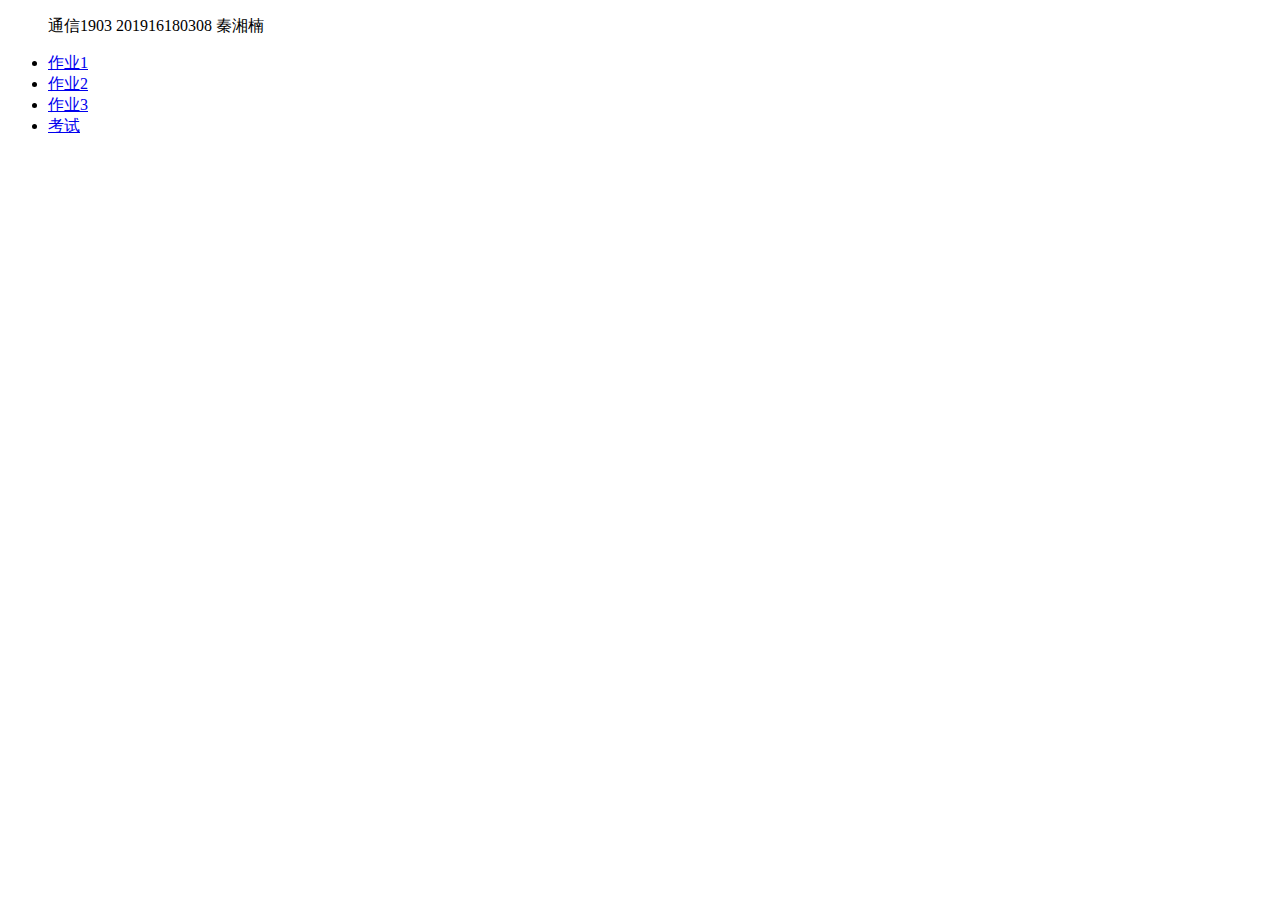
<file: index.html>
<!DOCTYPE html>
<html lang="en">
<head>
    <meta charset="UTF-8">
    <meta name="viewport" content="width=device-width, initial-scale=1.0">
    <title>Document</title>
</head>
<body>
    <ul>
        
        通信1903 201916180308 秦湘楠 <p></p>
        <li><a href="zuoye a.html">作业1</a></li>
        <li><a href="nnn.html">作业2</a></li>
        <li><a href="zuoye3.html">作业3</a></li>
        <li><a href="https://qinxiangnan.github.io/kaoshi/kaoshimoban.html">考试</a></li>
       
    </ul>
</body>
</html>
</file>
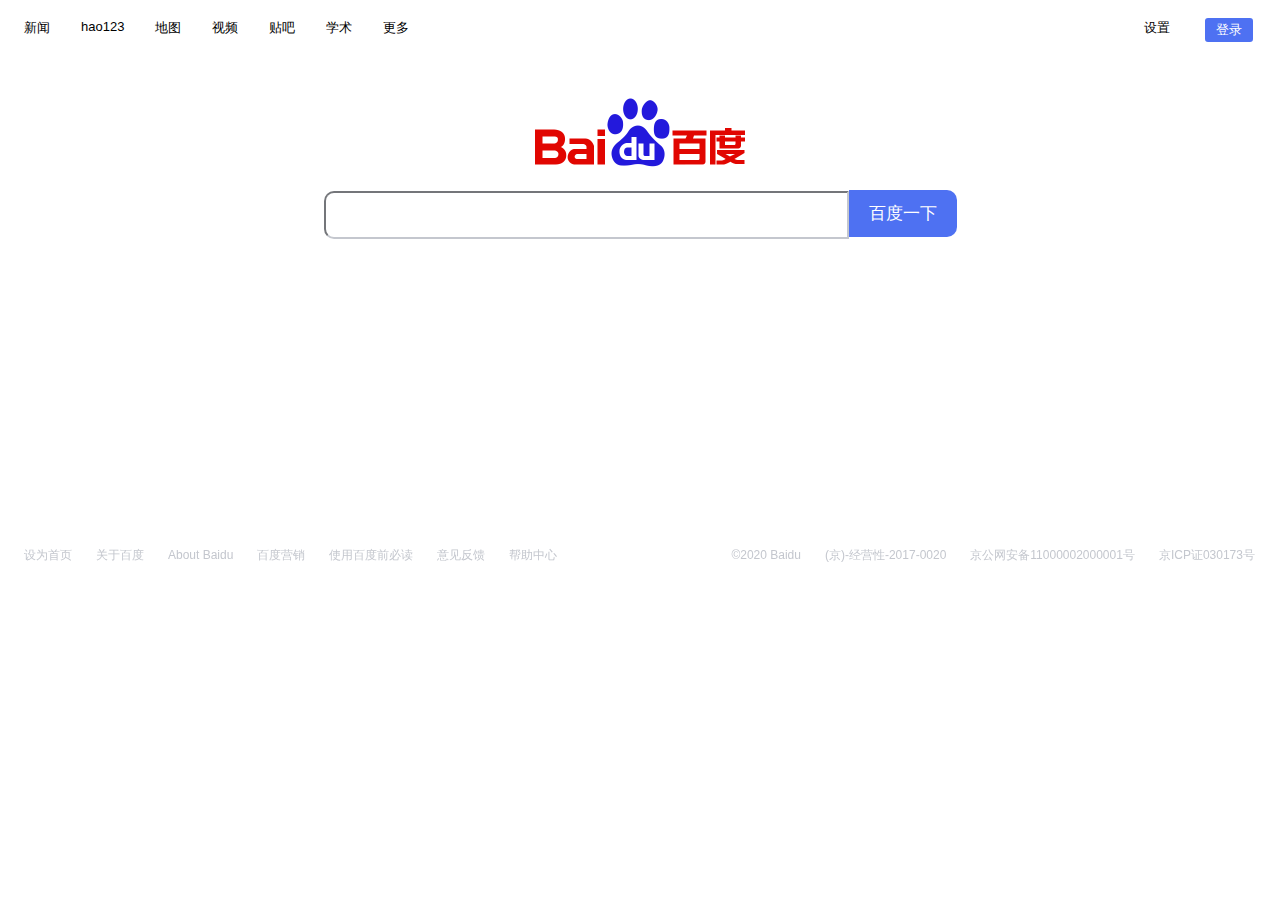
<file: nnn.html>
<!DOCTYPE html>
<html lang="en">

<head>
    <meta charset="UTF-8">
    <meta name="viewport" content="width=device-width, initial-scale=1.0">
    <title>楠楠</title>
    <style>
        * {
            margin: 0;
            padding: 0;
        }

        #header {
            padding-right: 24px;
            padding-left: 24px;
            height: 50px;



        }

        li {
            list-style: none;
            float: left;
            margin: 19px 31px 0 0;

            font-size: 13px;


        }

        a {
            text-decoration: none;
            color: black;
            font-family: "PingFang SC", Arial, "Microsoft YaHei", sans-serif;

        }

        a:hover {
            color: rgb(78, 113, 242)
        }

        #dl {
            float: right;
            margin: 15px 0 0 32px;
            border: solid;
            border-radius: 6px 6px 6px 6px;
            height: 24px;
            width: 48px;
            line-height: 24px;
            background-color: rgb(78, 113, 242);
            text-decoration: none;
            text-align: center;
            color: white;
        }

        #sz {
            float: right;
            margin: 19px 0 0 32px;
            font-size: 13px;
        }

        #header .head {
            width: 1005px;
            height: 50px;

            margin: auto
        }

        #tupian {
            height: 140px;
            /* background-color: blue; */
            text-align: center;
        }

        #tp {
            position: relative;
            top: -100px;


        }

        img {
            margin-top: 100px;
        }

        #sousuo {
            height: 60px;
            /* background-color: blueviolet; */
            text-align: center;
        }

        #sr {
            width: 521px;
            height: 44px;

            border-radius: 10px 0 0 10px;
            border-color: #c4c7ce;
        }

        #sr:hover {
            border-color: #a7aab5;

        }

        /* 
        .soutu {
            background: #fff url(https://dss0.bdstatic.com/5aV1bjqh_Q23odCf/static/superman/img/searchbox/nicon-10750f3f7d.png) no-repeat;
            background-position-x: 0%;
            background-position-y: 0%;
            width: 24px;
            height: 20px;
        } */




        #bdyx {
            text-align: center;
            width: 108px;
            height: 47px;
            border: rgb(78, 113, 242);
            border-radius: 0 10px 10px 0;
            background-color: rgb(78, 113, 242);
            color: white;
            font-size: 17px;
            font-family: "PingFang SC", Arial, "Microsoft YaHei", sans-serif;
        }

        #resoubang {
            height: 295px;
            /* background-color: rgb(194, 196, 56); */
        }

        #footer {
            height: 100px;
            /* background-color: rgb(135, 165, 179); */
            position: fixed;
            margin: 0px 0px 0px 24px;

        }

        #DD {
            margin: 0px 20px 0px 0px;
            font-size: 12px;
            color: rgb(196, 199, 206);
        }

        #DD:hover {
            color: black;
        }

        #zuihou {
            position: absolute;
            margin: 200px 0px 0px 0px;
        }

        #bb {
            position: relative;
            left: 150px;
            font-size: 12px;
            color: rgb(196, 199, 206);
            margin: 0px 20px 0px 0px;
        }

        #BB1:hover {
            color: black;
        }

        #BB {
            position: relative;
            left: 150px;
            font-size: 12px;
            color: rgb(196, 199, 206);
            margin: 0px 20px 0px 0px;
        }

        #BB1 {
            position: relative;
            left: 150px;
            font-size: 12px;
            color: rgb(196, 199, 206);
            margin: 0px 20px 0px 0px;
        }

        .soutu-btn {
            background-position: 0 -51px;
            right: 16px;
            margin-top: -9px;
            background: #fff url(https://dss0.bdstatic.com/5aV1bjqh_Q23odCf/static/superman/img/searchbox/nicon-10750f3f7d.png) no-repeat;
            background-position-x: 0%;
            background-position-y: 0%;
            width: 24px;
            height: 20px;
            z-index: 1;
            position: absolute;
            top: 50%;
            cursor: pointer;
            list-style: none;
            text-align: left;
            font-size: 12px;
            font-family: "PingFang SC", Arial, "Microsoft YaHei", sans-serif;
            color: black;
        }

        #xxj {
            position: relative;
            margin: 160px 400px 400px 780px;
        }
        #xxj2 {
            position: relative;
            margin: -100px 200px 0 0;
        }
    </style>
</head>

<body>
    <div id="header">
        <ul>
            <li> <a href="http://news.baidu.com/">新闻</a> </li>
            <li> <a href="https://www.hao123.com/">hao123</a> </li>
            
            <li> <a href="https://map.baidu.com/@12573153.72,3258106.27,12z">地图</a> </li>
            <li> <a href="https://haokan.baidu.com/?sfrom=baidu-top">视频</a> </li>
            <li> <a href="https://tieba.baidu.com/index.html">贴吧</a> </li>
            <li> <a href="https://xueshu.baidu.com/"> 学术</a></li>
            <li> <a href="https://www.baidu.com/more/">更多</a> </li>
            <li id="dl">登录</li>
            <a href="" id="sz">设置</a> 
          <div class="head"></div>
    </div>
    <div id=tupian>
        <img src="baidu3.png" alt="" id="tp">
    </div>
    <span class="soooutu-btn"></span>
    <div id="sousuo"><input id="sr" type="text" name="username"><span class="sousu"></span><input id="bdyx" type="text"
            value="百度一下">
    </div>
    <div id="resoubang"></div>
    <div id="footer">

        <a href="https://www.baidu.com/cache/setindex/index.html" id="DD">设为首页</a>
        <a href="https://home.baidu.com/" id="DD">关于百度</a>
        <a href="https://ir.baidu.com/" id="DD"> About Baidu</a>
        <a href="https://isite.baidu.com/site/e.baidu.com/d38e8023-2131-4904-adf7-a8d1108f51ef?refer=888"
            id="DD">百度营销</a>
        <a href="https://www.baidu.com/duty/" id="DD">使用百度前必读</a>
        <a href="https://passport.baidu.com/v2/?login&tpl=service_feedback&u=http%3A%2F%2Fhelp.baidu.com%2Fnewadd%3Fprod_id%3D1%26category%3D4"
            id="DD">意见反馈</a>
        <a href="https://help.baidu.com/" id="DD">帮助中心</a>
        <a href="" id="bb">©2020 Baidu</a>
        <a href="" id="BB">(京)-经营性-2017-0020</a>
        <a href="http://www.beian.gov.cn/portal/registerSystemInfo?recordcode=11000002000001"
            id="BB1">京公网安备11000002000001号</a>
        <a href="" id="BB">京ICP证030173号</a>
    </div>
</body>

</html>
</file>
